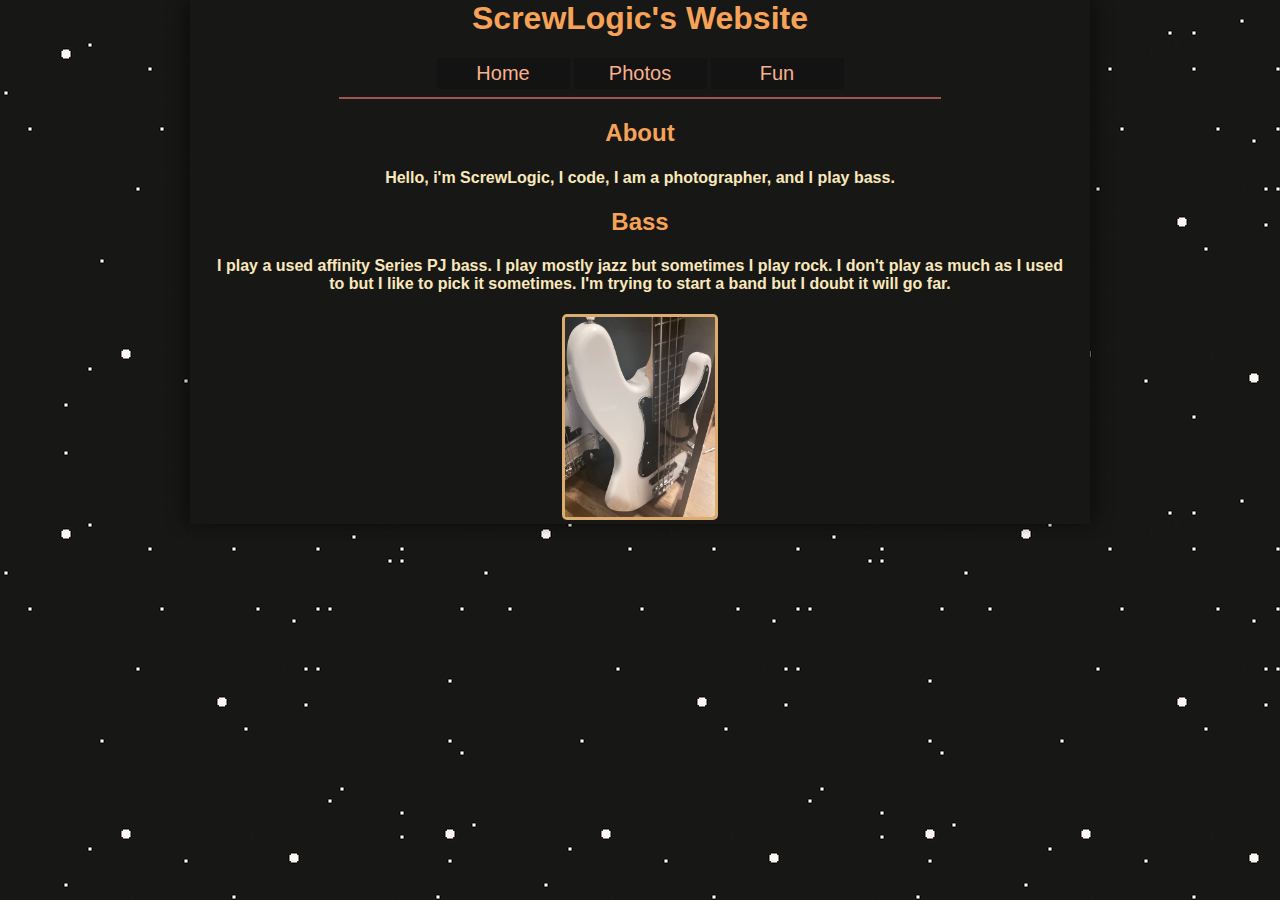
<file: index.html>
<!DOCTYPE html>

<head>
    <title> Nohl </title>
    <meta name="viewport" content="device-width-width">
    <link rel="stylesheet" href="/stylesheet.css">
</head>


<body>
    <div>

        <h1 class="tittle"> ScrewLogic's Website </h1>
        <a href="/index.html"> Home </a>
        <a href="/html/photos.html"> Photos </a>
        <a href="/html/fun.html"> Fun </a>

    </div>
    
    <hr/>

    <div>
    
        <h2> About </h2>
        <h4> Hello, i'm ScrewLogic, I code, I am a photographer, and I play bass. </h4>

        <h2> Bass </h2>

        <h4> I play a used affinity Series PJ bass. I play mostly jazz but sometimes I play 
            rock. I don't play as much as I used to but I like to pick it sometimes. I'm trying to start a band but I doubt it will go far. </h4>
        <img src="/photos/bass.jpg" width="150">

    </div>
</body>
</file>
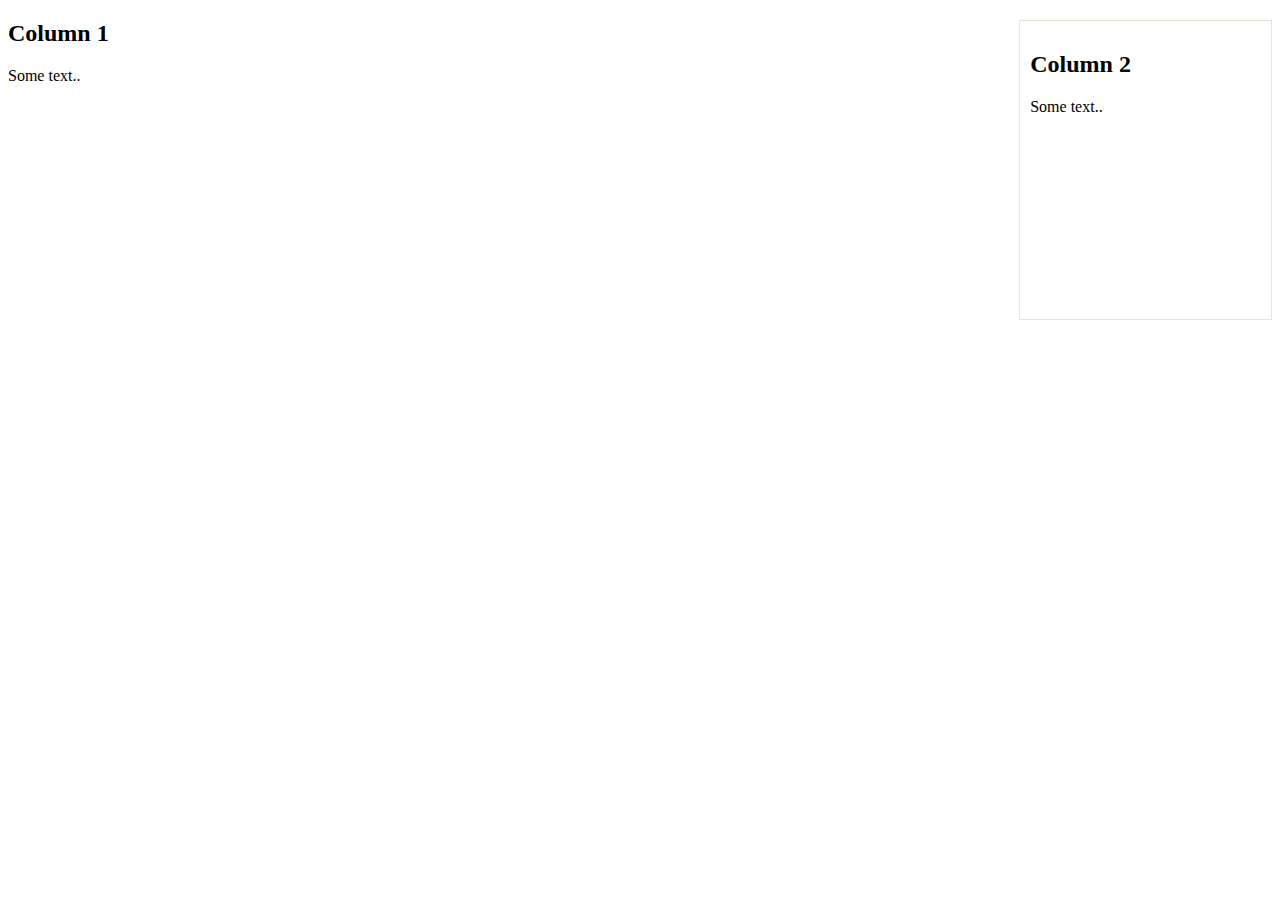
<file: test.html>
<!DOCTYPE html>
<html>
<head>
    <meta name="viewport" content="width=device-width, initial-scale=1">
</head>
<body>

<div class="row">
  <div class="column2">
    <h2>Column 2</h2>
    <p>Some text..</p>
  </div>
  <div class="">
    <h2>Column 1</h2>
    <p>Some text..</p>
  </div>
</div>

</body>
</html>

<style>
    * {
      box-sizing: border-box;
    }
    
    /* Create two equal columns that floats next to each other */
    .column {
      float: right ;
      width: 50%;
      padding: 10px;
      height: 300px; /* Should be removed. Only for demonstration */
      border: 1px solid #ebe5ce;
    }
    
    .column2 {
      float: right ;
      width: 20%;
      padding: 10px;
      height: 300px; /* Should be removed. Only for demonstration */
      border: 1px solid #ebe5ce;
    }
    </style>
</file>
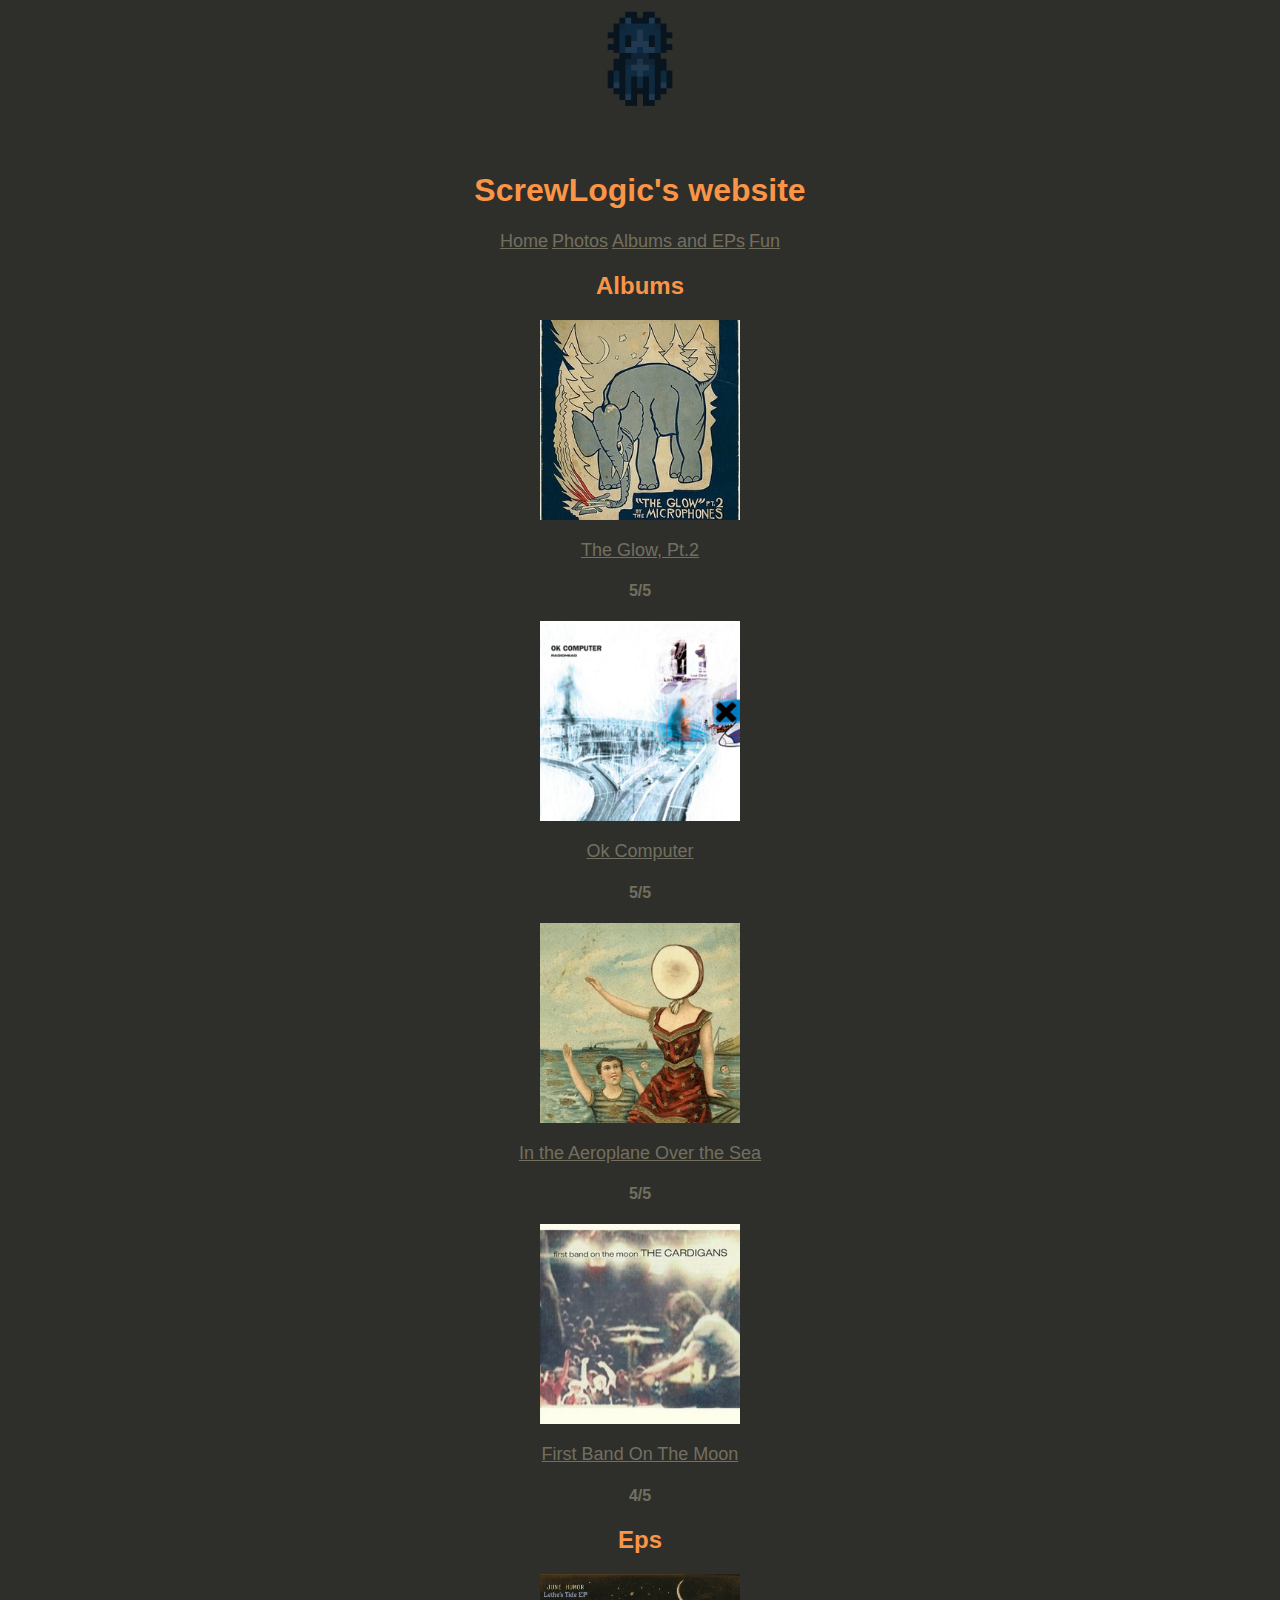
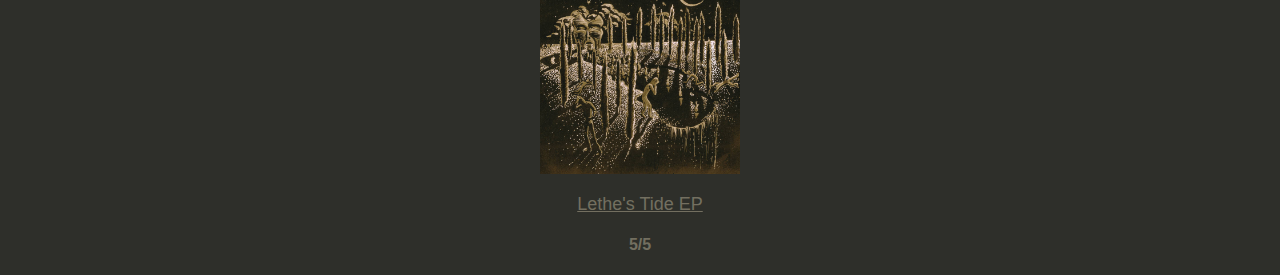
<file: html/AlbumsEps.html>
<!DOCTYPE html>
<html lang="en">
<head>
  <title>Nohl/Albums</title>
  <meta charset="UTF-8">
  <meta name="viewport" content="width=device-width"/>
  <link rel="stylesheet" href="/css/stylesheet.css">
</head>
<body>

  
  <div class="row">
    <div class="column2">
      <img src="/photos/cat.png" width="100">
    </div>
    <div class="column" >
      <h1>ScrewLogic's website</h1>
      <a href="/index.html">Home</a>
      <a href="/html/photos.html">Photos</a>
      <a href="/html/AlbumsEps.html">Albums and EPs</a>
      <a href="/html/fun.html">Fun</a>
    </div>
    <div class="column3">
      <h2>Albums</h2>
      <img src="/photos/theglowp2.jpg" width="200" height="200">
      <p><a href="https://open.spotify.com/album/6QYoRO2sXThCORAifrP4Bl?si=71e148cb6dbf4de4">The Glow, Pt.2</a></p>
      <h4>5/5</h4>
      <img src="/photos/okcomputer.png" width="200" height="200">
      <p><a href="https://open.spotify.com/album/6dVIqQ8qmQ5GBnJ9shOYGE?si=9d4388840ab6447c">Ok Computer</a></p>
      <h4>5/5</h4>
      <img src="/photos/intheaeroplaneoverthesea.jpg" width="200" height="200">
      <p><a href="https://open.spotify.com/album/0vVekV45lOaVKs6RZQQNob?si=d794247536874e00">In the Aeroplane Over the Sea</a></p>
      <h4>5/5</h4>
      <img src="/photos/thefirstbandonthemoon.jpg" width="200" height="200">
      <p><a href="https://open.spotify.com/album/56vFkneGivqQcoNQq362iZ?si=eec5b4bf2db546c4">First Band On The Moon</a></p>
      <h4>4/5</h4>
      <h2>Eps</h2>
      <img src="/photos/lethestideep.jpg" width="200" height="200">
      <p><a href="https://junehumor.bandcamp.com/album/lethes-tide-ep">Lethe's Tide EP</a></p>
      <h4>5/5</h4>
    </div>
  </div>


</body>
</html>
</file>
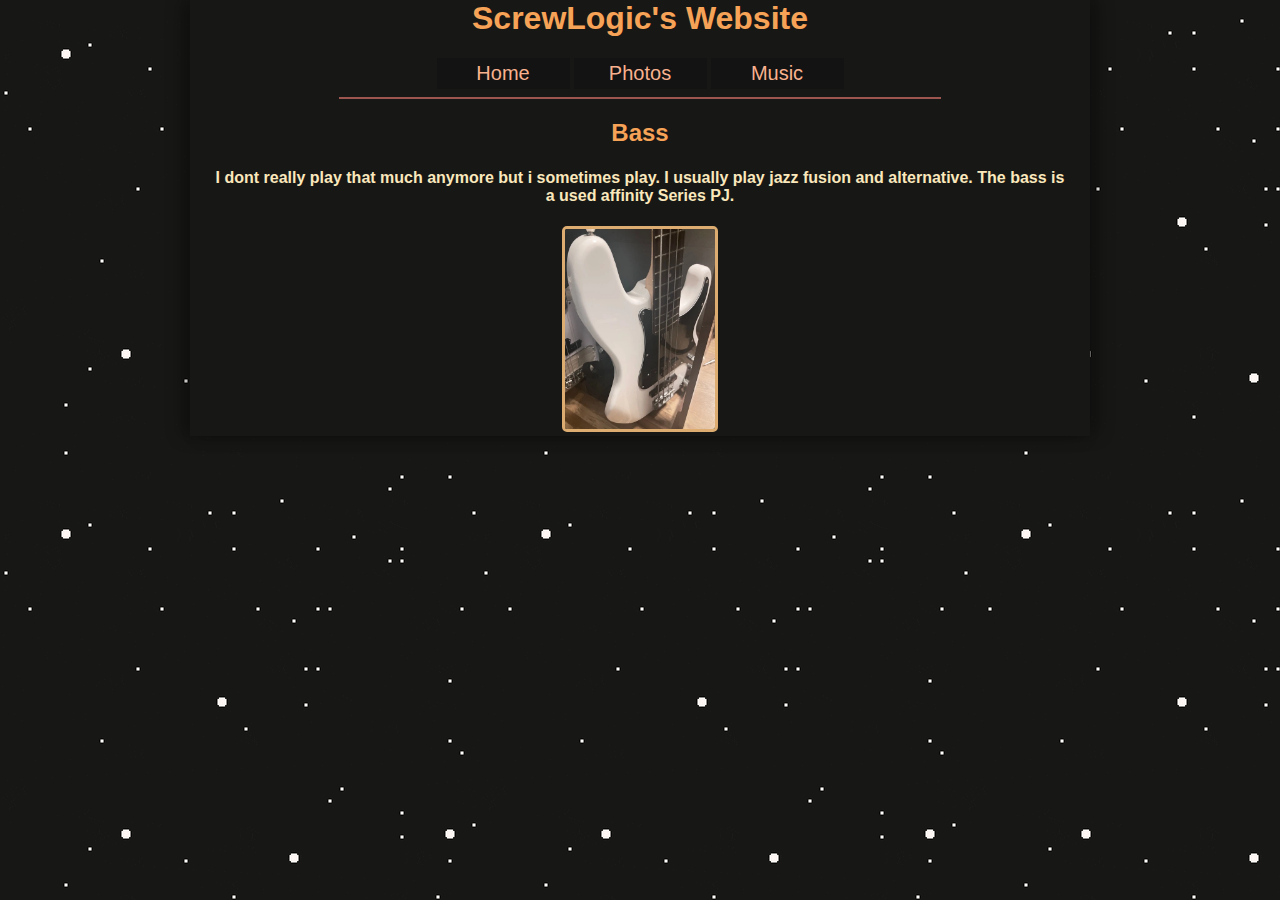
<file: html/music.html>
<!DOCTYPE html>

<head>
  <title>Nohl</title>
  <meta name="viewport" content="device-width-width" />
  <link rel="stylesheet" href="/stylesheet.css" />
</head>

<body>
  <div>
    <h1 class="tittle">ScrewLogic's Website</h1>
    <a href="/index.html"> Home </a>
    <a href="/html/photos.html"> Photos </a>
    <a href="/html/music.html"> Music </a>
  </div>

  <hr />

  <h2>Bass</h2>

  <h4>
    I dont really play that much anymore but i sometimes play. I usually play
    jazz fusion and alternative. The bass is a used affinity Series PJ.
  </h4>
  <img src="/photos/bass.webp" width="150" />
</body>
</file>
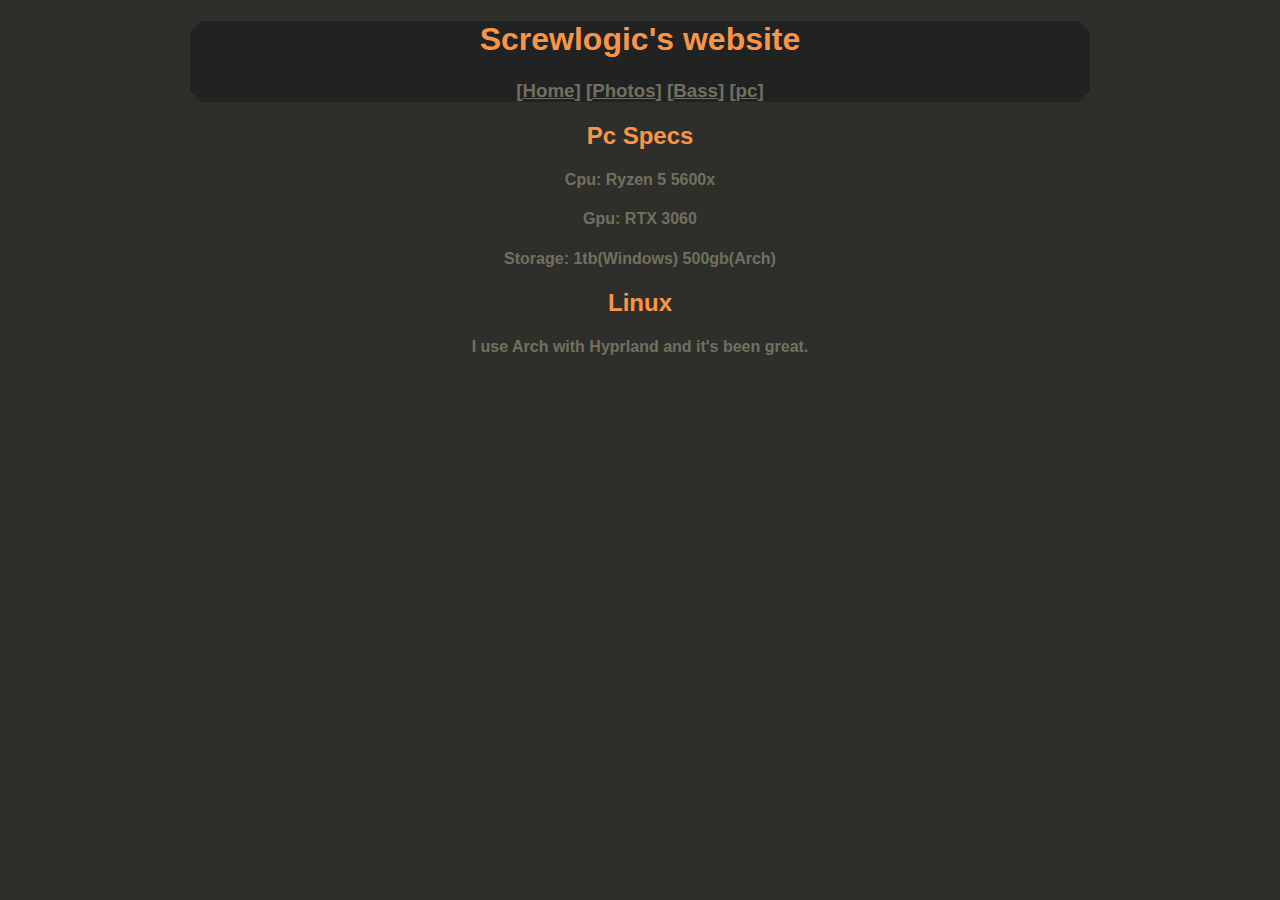
<file: html/pc.html>
<!DOCTYPE html>
<html lang="en">
<head>
  <title>Nohl/Pc</title>
  <link rel="stylesheet" href="/css/fonts.css">
  <link rel="stylesheet" href="/css/background.css">
</head>
<body>
  <header>
    <h1>Screwlogic's website</h1> 
      <nav>
        <h3>
          [<a href="/index.html">Home</a>]
          [<a href="/html/photos.html">Photos</a>]
          [<a href="/html/bass.html">Bass</a>]
          [<a href="/html/pc.html">pc</a>]
        </h3>
      </nav>  
  </header>
  <h2>Pc Specs</h2>
  <h4>Cpu: Ryzen 5 5600x</h4>
  <h4>Gpu: RTX 3060</h4>
  <h4>Storage: 1tb(Windows) 500gb(Arch)</h4>
  <h2>Linux</h2>
  <h4>I use Arch with Hyprland and it's been great.</h4>
</body>
</html>
</file>
<file: stylesheet.css>
/* TITTLES */
h1,
h2 {
  color: #f7a357;
  font-family: Helvetica;
}

.tittle {
  margin-top: 0px;
}

/* NORMAL TEXT */
h4 {
  color: #fae8bc;
  padding: 0px 20px 0px 20px;
  font-family: Arial, Helvetica, sans-serif;
}

/* LINK */
a {
  color: #f9b18e;
  background-color: #131313;
  font-size: 20px;
  text-decoration: none;
  transition: all 0.3s ease 0s;
  width: 125px;
  padding: 4px;
  display: inline-block;
  font-family: Sans-serif;
}

a:hover {
  color: #8f8e8a;
}

hr {
  border: 1px solid #9d5550;
  width: 600px;
}

img {
  border: 3px solid #dcac70;
  border-radius: 5px;
}

html {
  background-image: url("/images/star.gif");
}

body {
  background-color: #171715;
  text-align: center;
  padding: 0px;
  margin: 0 auto;
  max-width: 900px;
  align-items: flex-end;
  overflow-y: scroll;
  box-shadow: 8px -2px 16px rgba(0, 0, 0, 0.3), -8px 0px 16px rgba(0, 0, 0, 0.3);
}
</file>
<file: css/stylesheet.css>
/* Text */

/*title*/
h1 {
    font-family: Arial, sans-serif; color: rgba(250,149,71,255);
    text-align: center;
  }

/*the [] i think*/
  h2 {
    font-family: Arial, sans-serif; color: rgba(250,149,71,255);
    text-align: center;
  }
/*the [] i think*/
h3 {
  font-family:  Arial, Helvetica, sans-serif; color: rgba(115,111,96,255);
  text-align: right;
}
/*text*/
h4 {
  font-family: Arial, Helvetica, sans-serif; color: rgba(115,111,96,255);
  text-align: center;
}
/*links*/
a {
  font-family: Arial, Helvetica, sans-serif; color: rgba(115,111,96,255);
  font-size: large;
}
/*ascii art*/
pre {
    text-align: center; color: rgba(230,149,71,255)
}

/* Background and stuff like that */

body {
  background-color: rgba(46,47,42,255);
  text-align: center;
  padding:0;
  margin:0;
}
/* no I didn't steal this from a video */
.links li a {
  transition: all 0.3s ease 0s;
}
.links li a:hover {
  color: #fa9547;
}
.links {
  list-style: none;
}
.links li{
  display: inline-block
}
header {
  background-color: rgb(38, 39, 39, 255);
  justify-content: space-between;
  align-items: center;
  padding: 30px 10%;
  display: flex
}
</file>
<file: css/fonts.css>
/*title*/
h1 {
    font-family: Arial, sans-serif; color: rgba(250,149,71,255);
  }

/*the [] i think*/
  h2 {
    font-family: Arial, sans-serif; color: rgba(250,149,71,255);
  }
/*the [] i think*/
h3 {
  font-family:  Arial, Helvetica, sans-serif; color: rgba(115,111,96,255);
}
/*text*/
h4 {
  font-family: Arial, Helvetica, sans-serif; color: rgba(115,111,96,255);
}
/*links*/
a {
  font-family: Arial, Helvetica, sans-serif; color: rgba(115,111,96,255);
}
/*to fix ascii art on phone not being centered*/
pre {
    text-align: center; color: rgba(230,149,71,255)
}
</file>
<file: css/background.css>
body {
    background-color: rgba(46,47,42,255); text-align: center;

}
header {
    background-image: url("/photos/header.png"); background-repeat:no-repeat; background-position: center center;
    /*background-color: rgba(38,39,39,255); */
}
</file>
